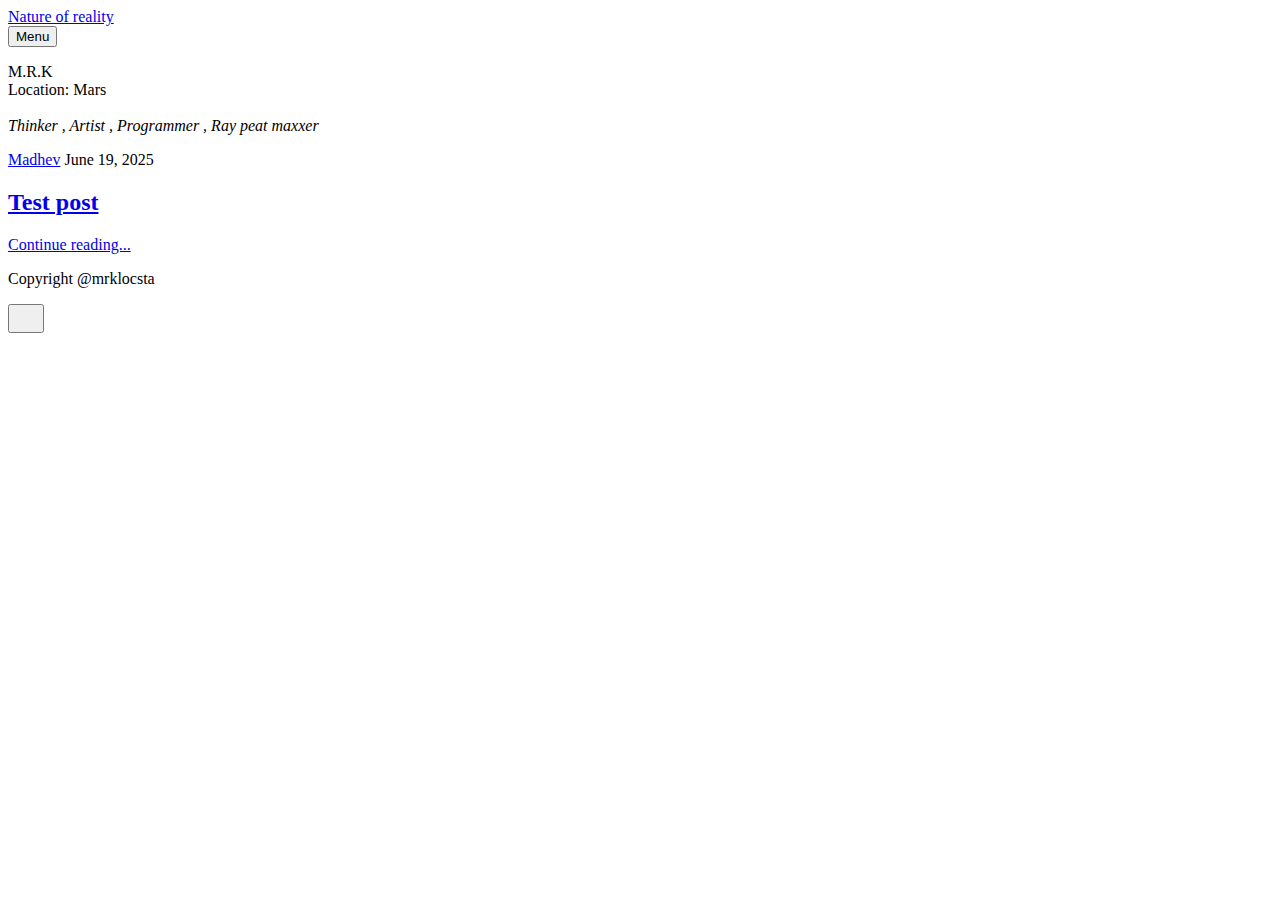
<file: index.html>
<!DOCTYPE html><html lang="en-gb"><head><meta charset="utf-8"><meta http-equiv="X-UA-Compatible" content="IE=edge"><meta name="viewport" content="width=device-width,initial-scale=1"><title>Nature of reality</title><meta name="generator" content="Publii Open-Source CMS for Static Site"><link rel="canonical" href="https://mrklocsta.xyz/"><link rel="alternate" type="application/atom+xml" href="https://mrklocsta.xyz/feed.xml" title="Nature of reality - RSS"><link rel="alternate" type="application/json" href="https://mrklocsta.xyz/feed.json" title="Nature of reality - JSON"><meta property="og:title" content="Nature of reality"><meta property="og:site_name" content="Nature of reality"><meta property="og:description" content=""><meta property="og:url" content="https://mrklocsta.xyz/"><meta property="og:type" content="website"><link rel="preload" href="https://mrklocsta.xyz/assets/dynamic/fonts/jetbrainsmono/jetbrainsmono.woff2" as="font" type="font/woff2" crossorigin><link rel="preload" href="https://mrklocsta.xyz/assets/dynamic/fonts/jetbrainsmono/jetbrainsmono-italic.woff2" as="font" type="font/woff2" crossorigin><link rel="stylesheet" href="https://mrklocsta.xyz/assets/css/style.css?v=a5fb925f45d01a2514ad2b1f733e4729"><script type="application/ld+json">{"@context":"http://schema.org","@type":"Organization","name":"Nature of reality","url":"https://mrklocsta.xyz/"}</script><noscript><style>img[loading] {
                    opacity: 1;
                }</style></noscript></head><body class="home-template"><header class="top js-header"><a class="logo" href="https://mrklocsta.xyz/">Nature of reality</a><nav class="navbar js-navbar"><button class="navbar__toggle js-toggle" aria-label="Menu" aria-haspopup="true" aria-expanded="false"><span class="navbar__toggle-box"><span class="navbar__toggle-inner">Menu</span></span></button><ul class="navbar__menu"></ul></nav></header><main><div class="hero hero--noimage"><header class="hero__content"><div class="wrapper"><p>M.R.K <br>Location: Mars<br><br><em>Thinker , Artist , Programmer , Ray peat maxxer</em></p></div></header></div><div class="wrapper feed"><article class="feed__item feed__item--centered"><div class="feed__content"><header><div class="feed__meta"><a href="https://mrklocsta.xyz/authors/madhev/" class="feed__author">Madhev</a> <time datetime="2025-06-19T14:42" class="feed__date">June 19, 2025</time></div><h2 class="feed__title"><a href="https://mrklocsta.xyz/test-post.html">Test post</a></h2></header><p></p><a href="https://mrklocsta.xyz/test-post.html" class="readmore feed__readmore">Continue reading...</a></div></article></div></main><footer class="footer"><div class="wrapper"><div class="footer__copyright"><p>Copyright @mrklocsta</p></div><button id="backToTop" class="footer__bttop" aria-label="Back to top" title="Back to top"><svg width="20" height="20"><use xlink:href="https://mrklocsta.xyz/assets/svg/svg-map.svg#toparrow"/></svg></button></div></footer><script defer="defer" src="https://mrklocsta.xyz/assets/js/scripts.min.js?v=700105c316933a8202041b6415abb233"></script><script>window.publiiThemeMenuConfig={mobileMenuMode:'overlay',animationSpeed:300,submenuWidth: 'auto',doubleClickTime:500,mobileMenuExpandableSubmenus:true,relatedContainerForOverlayMenuSelector:'.top'};</script><script>var images = document.querySelectorAll('img[loading]');
        for (var i = 0; i < images.length; i++) {
            if (images[i].complete) {
                images[i].classList.add('is-loaded');
            } else {
                images[i].addEventListener('load', function () {
                    this.classList.add('is-loaded');
                }, false);
            }
        }</script></body></html>
</file>
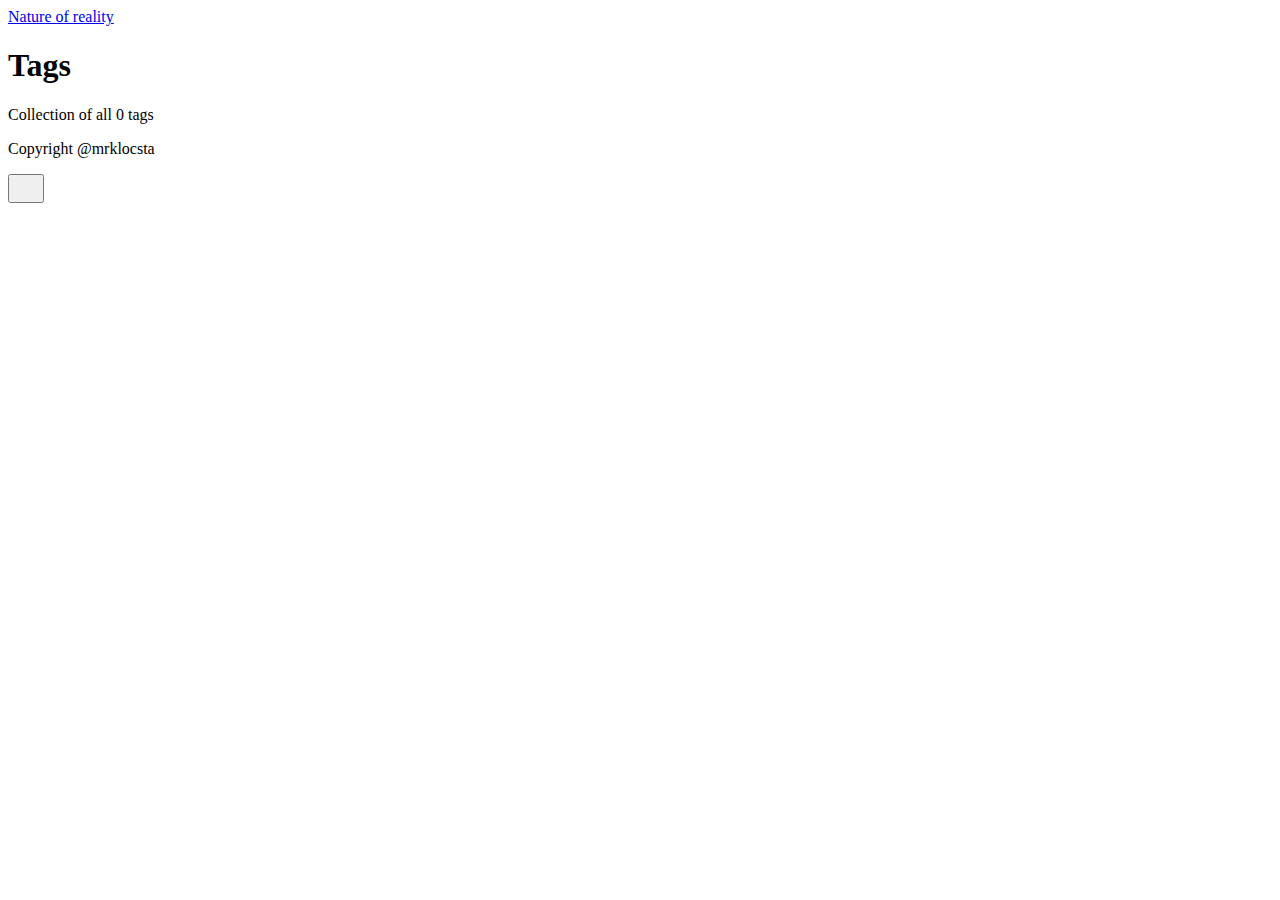
<file: tags/index.html>
<!DOCTYPE html><html lang="en-gb"><head><meta charset="utf-8"><meta http-equiv="X-UA-Compatible" content="IE=edge"><meta name="viewport" content="width=device-width,initial-scale=1"><title>All tags - Nature of reality</title><meta name="robots" content="noindex, follow"><meta name="generator" content="Publii Open-Source CMS for Static Site"><link rel="alternate" type="application/atom+xml" href="https://mrklocsta.xyz/feed.xml" title="Nature of reality - RSS"><link rel="alternate" type="application/json" href="https://mrklocsta.xyz/feed.json" title="Nature of reality - JSON"><meta property="og:title" content="Nature of reality"><meta property="og:site_name" content="Nature of reality"><meta property="og:description" content=""><meta property="og:url" content="https://mrklocsta.xyz/tags/"><meta property="og:type" content="website"><link rel="stylesheet" href="https://mrklocsta.xyz/assets/css/style.css?v=11bee19e86e8eda2cf9a60efd975666d"><script type="application/ld+json">{"@context":"http://schema.org","@type":"Organization","name":"Nature of reality","url":"https://mrklocsta.xyz/"}</script><noscript><style>img[loading] {
                    opacity: 1;
                }</style></noscript></head><body class="tags-template"><header class="top js-header"><a class="logo" href="https://mrklocsta.xyz/">Nature of reality</a></header><main class="page page--tags"><div class="hero hero--noimage"><header class="hero__content"><div class="wrapper"><h1>Tags</h1><p class="page__desc">Collection of all 0 tags</p></div></header></div><div class="wrapper"><ul class="feed feed--grid"></ul></div></main><footer class="footer"><div class="wrapper"><div class="footer__copyright"><p>Copyright @mrklocsta</p></div><button id="backToTop" class="footer__bttop" aria-label="Back to top" title="Back to top"><svg width="20" height="20"><use xlink:href="https://mrklocsta.xyz/assets/svg/svg-map.svg#toparrow"/></svg></button></div></footer><script defer="defer" src="https://mrklocsta.xyz/assets/js/scripts.min.js?v=700105c316933a8202041b6415abb233"></script><script>window.publiiThemeMenuConfig={mobileMenuMode:'sidebar',animationSpeed:300,submenuWidth: 'auto',doubleClickTime:500,mobileMenuExpandableSubmenus:true,relatedContainerForOverlayMenuSelector:'.top'};</script><script>var images = document.querySelectorAll('img[loading]');
        for (var i = 0; i < images.length; i++) {
            if (images[i].complete) {
                images[i].classList.add('is-loaded');
            } else {
                images[i].addEventListener('load', function () {
                    this.classList.add('is-loaded');
                }, false);
            }
        }</script></body></html>
</file>
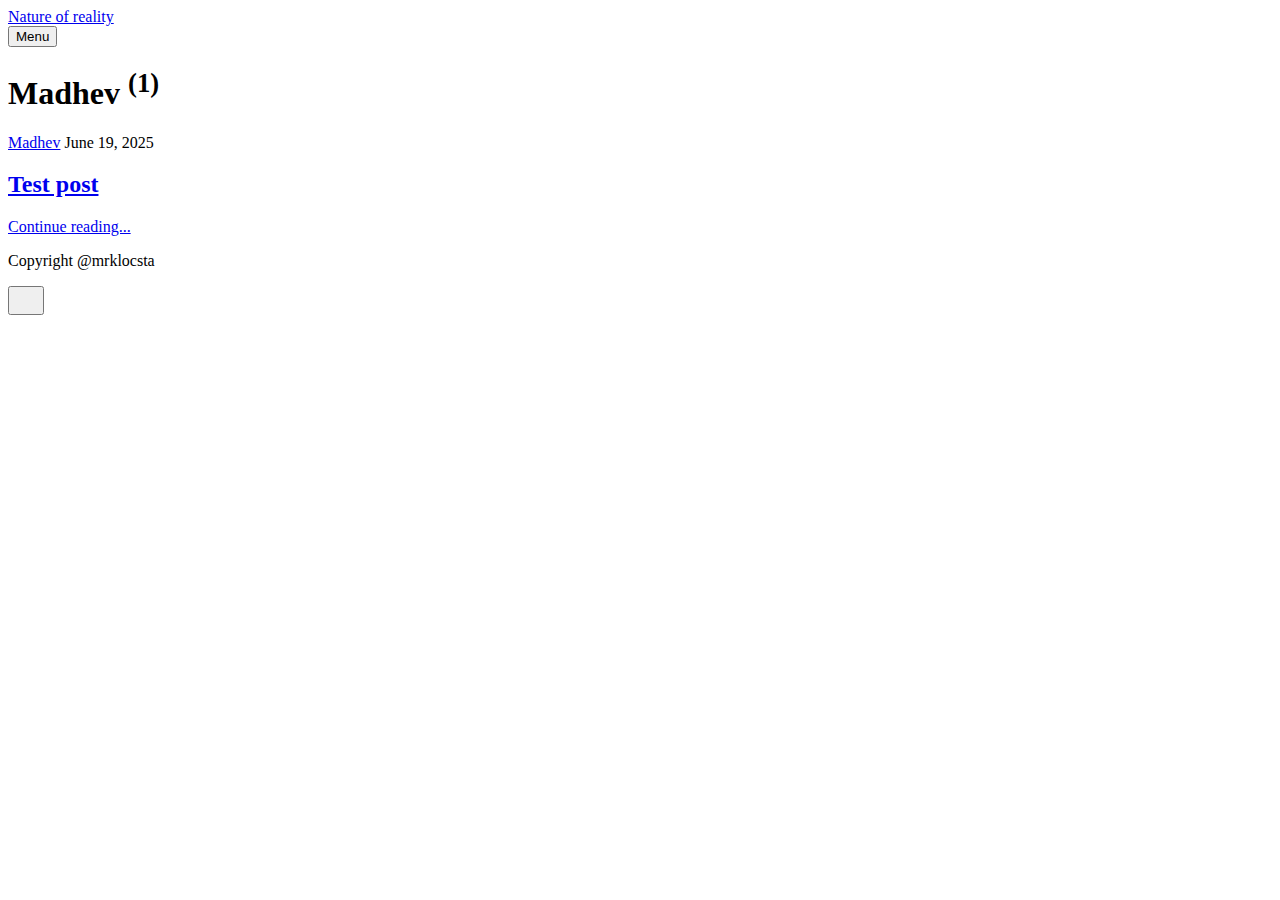
<file: authors/madhev/index.html>
<!DOCTYPE html><html lang="en-gb"><head><meta charset="utf-8"><meta http-equiv="X-UA-Compatible" content="IE=edge"><meta name="viewport" content="width=device-width,initial-scale=1"><title>Author: Madhev - Nature of reality</title><meta name="robots" content="noindex, follow"><meta name="generator" content="Publii Open-Source CMS for Static Site"><link rel="alternate" type="application/atom+xml" href="https://mrklocsta.xyz/feed.xml" title="Nature of reality - RSS"><link rel="alternate" type="application/json" href="https://mrklocsta.xyz/feed.json" title="Nature of reality - JSON"><meta property="og:title" content="Madhev"><meta property="og:site_name" content="Nature of reality"><meta property="og:description" content=""><meta property="og:url" content="https://mrklocsta.xyz/authors/madhev/"><meta property="og:type" content="website"><link rel="preload" href="https://mrklocsta.xyz/assets/dynamic/fonts/jetbrainsmono/jetbrainsmono.woff2" as="font" type="font/woff2" crossorigin><link rel="preload" href="https://mrklocsta.xyz/assets/dynamic/fonts/jetbrainsmono/jetbrainsmono-italic.woff2" as="font" type="font/woff2" crossorigin><link rel="stylesheet" href="https://mrklocsta.xyz/assets/css/style.css?v=a5fb925f45d01a2514ad2b1f733e4729"><script type="application/ld+json">{"@context":"http://schema.org","@type":"Organization","name":"Nature of reality","url":"https://mrklocsta.xyz/"}</script><noscript><style>img[loading] {
                    opacity: 1;
                }</style></noscript></head><body class="author-template"><header class="top js-header"><a class="logo" href="https://mrklocsta.xyz/">Nature of reality</a><nav class="navbar js-navbar"><button class="navbar__toggle js-toggle" aria-label="Menu" aria-haspopup="true" aria-expanded="false"><span class="navbar__toggle-box"><span class="navbar__toggle-inner">Menu</span></span></button><ul class="navbar__menu"></ul></nav></header><main class="page page--author"><div class="hero hero--noimage"><header class="hero__content"><div class="wrapper page--author__wrapper"><div><h1>Madhev <sup>(1)</sup></h1></div></div></header></div><div class="wrapper feed"><article class="feed__item feed__item--centered"><div class="feed__content"><header><div class="feed__meta"><a href="https://mrklocsta.xyz/authors/madhev/" class="feed__author">Madhev</a> <time datetime="2025-06-19T14:42" class="feed__date">June 19, 2025</time></div><h2 class="feed__title"><a href="https://mrklocsta.xyz/test-post.html">Test post</a></h2></header><p></p><a href="https://mrklocsta.xyz/test-post.html" class="readmore feed__readmore">Continue reading...</a></div></article></div></main><footer class="footer"><div class="wrapper"><div class="footer__copyright"><p>Copyright @mrklocsta</p></div><button id="backToTop" class="footer__bttop" aria-label="Back to top" title="Back to top"><svg width="20" height="20"><use xlink:href="https://mrklocsta.xyz/assets/svg/svg-map.svg#toparrow"/></svg></button></div></footer><script defer="defer" src="https://mrklocsta.xyz/assets/js/scripts.min.js?v=700105c316933a8202041b6415abb233"></script><script>window.publiiThemeMenuConfig={mobileMenuMode:'overlay',animationSpeed:300,submenuWidth: 'auto',doubleClickTime:500,mobileMenuExpandableSubmenus:true,relatedContainerForOverlayMenuSelector:'.top'};</script><script>var images = document.querySelectorAll('img[loading]');
        for (var i = 0; i < images.length; i++) {
            if (images[i].complete) {
                images[i].classList.add('is-loaded');
            } else {
                images[i].addEventListener('load', function () {
                    this.classList.add('is-loaded');
                }, false);
            }
        }</script></body></html>
</file>
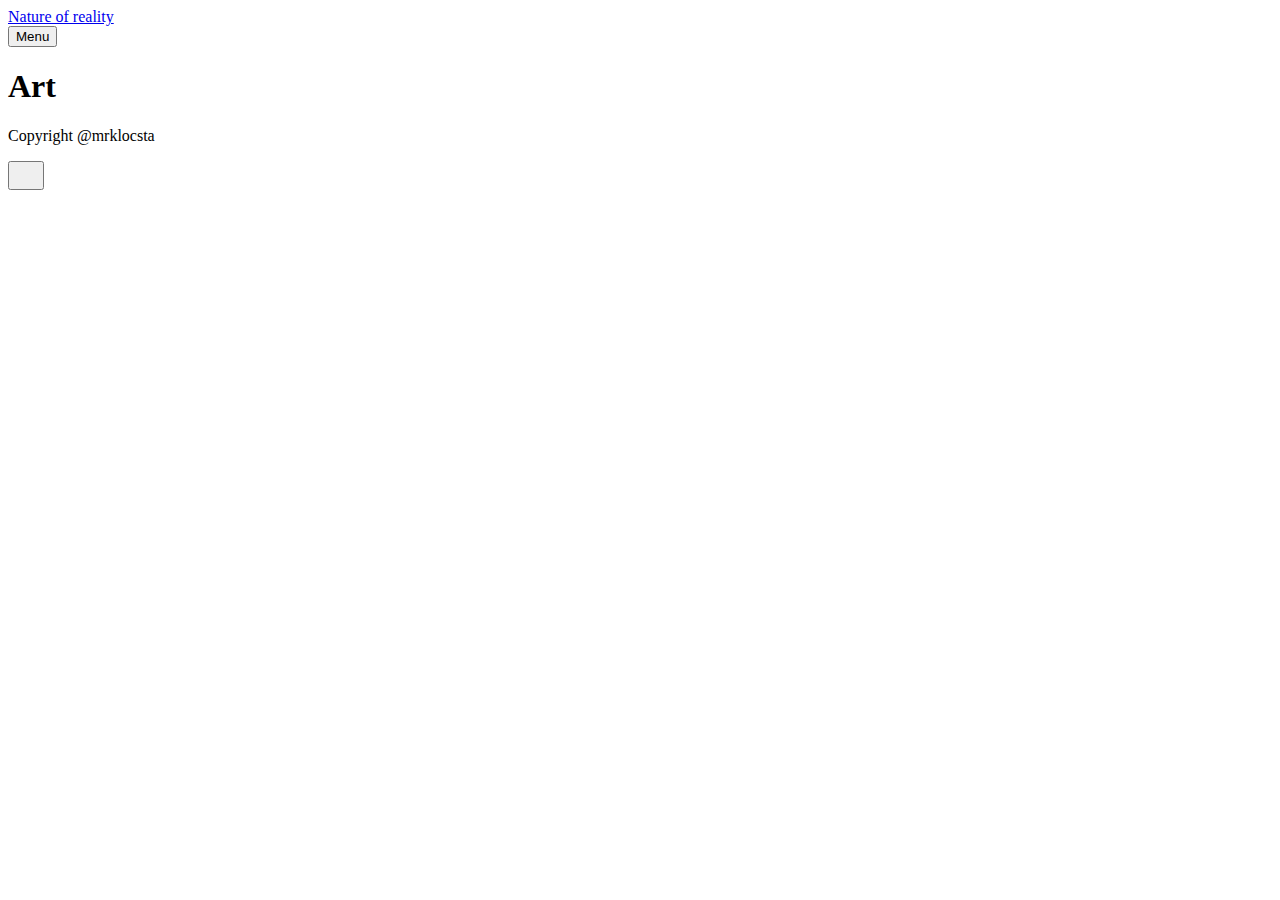
<file: art.html>
<!DOCTYPE html><html lang="en-gb"><head><meta charset="utf-8"><meta http-equiv="X-UA-Compatible" content="IE=edge"><meta name="viewport" content="width=device-width,initial-scale=1"><title>Art - Nature of reality</title><meta name="generator" content="Publii Open-Source CMS for Static Site"><link rel="canonical" href="https://mrklocsta.xyz/art.html"><link rel="alternate" type="application/atom+xml" href="https://mrklocsta.xyz/feed.xml" title="Nature of reality - RSS"><link rel="alternate" type="application/json" href="https://mrklocsta.xyz/feed.json" title="Nature of reality - JSON"><meta property="og:title" content="Art"><meta property="og:site_name" content="Nature of reality"><meta property="og:description" content=""><meta property="og:url" content="https://mrklocsta.xyz/art.html"><meta property="og:type" content="article"><link rel="preload" href="https://mrklocsta.xyz/assets/dynamic/fonts/jetbrainsmono/jetbrainsmono.woff2" as="font" type="font/woff2" crossorigin><link rel="preload" href="https://mrklocsta.xyz/assets/dynamic/fonts/jetbrainsmono/jetbrainsmono-italic.woff2" as="font" type="font/woff2" crossorigin><link rel="stylesheet" href="https://mrklocsta.xyz/assets/css/style.css?v=a5fb925f45d01a2514ad2b1f733e4729"><script type="application/ld+json">{"@context":"http://schema.org","@type":"Article","mainEntityOfPage":{"@type":"WebPage","@id":"https://mrklocsta.xyz/art.html"},"headline":"Art","datePublished":"2025-06-19T14:33+01:00","dateModified":"2025-06-19T14:33+01:00","description":"","author":{"@type":"Person","name":"Madhev","url":"https://mrklocsta.xyz/authors/madhev/"},"publisher":{"@type":"Organization","name":"Madhev"}}</script><noscript><style>img[loading] {
                    opacity: 1;
                }</style></noscript></head><body class="page-template"><header class="top js-header"><a class="logo" href="https://mrklocsta.xyz/">Nature of reality</a><nav class="navbar js-navbar"><button class="navbar__toggle js-toggle" aria-label="Menu" aria-haspopup="true" aria-expanded="false"><span class="navbar__toggle-box"><span class="navbar__toggle-inner">Menu</span></span></button><ul class="navbar__menu"></ul></nav></header><main class="page"><article class="content"><div class="hero hero--noimage"><header class="hero__content"><div class="wrapper"><h1>Art</h1></div></header></div><div class="entry-wrapper content__entry"></div></article></main><footer class="footer"><div class="wrapper"><div class="footer__copyright"><p>Copyright @mrklocsta</p></div><button id="backToTop" class="footer__bttop" aria-label="Back to top" title="Back to top"><svg width="20" height="20"><use xlink:href="https://mrklocsta.xyz/assets/svg/svg-map.svg#toparrow"/></svg></button></div></footer><script defer="defer" src="https://mrklocsta.xyz/assets/js/scripts.min.js?v=700105c316933a8202041b6415abb233"></script><script>window.publiiThemeMenuConfig={mobileMenuMode:'overlay',animationSpeed:300,submenuWidth: 'auto',doubleClickTime:500,mobileMenuExpandableSubmenus:true,relatedContainerForOverlayMenuSelector:'.top'};</script><script>var images = document.querySelectorAll('img[loading]');
        for (var i = 0; i < images.length; i++) {
            if (images[i].complete) {
                images[i].classList.add('is-loaded');
            } else {
                images[i].addEventListener('load', function () {
                    this.classList.add('is-loaded');
                }, false);
            }
        }</script></body></html>
</file>
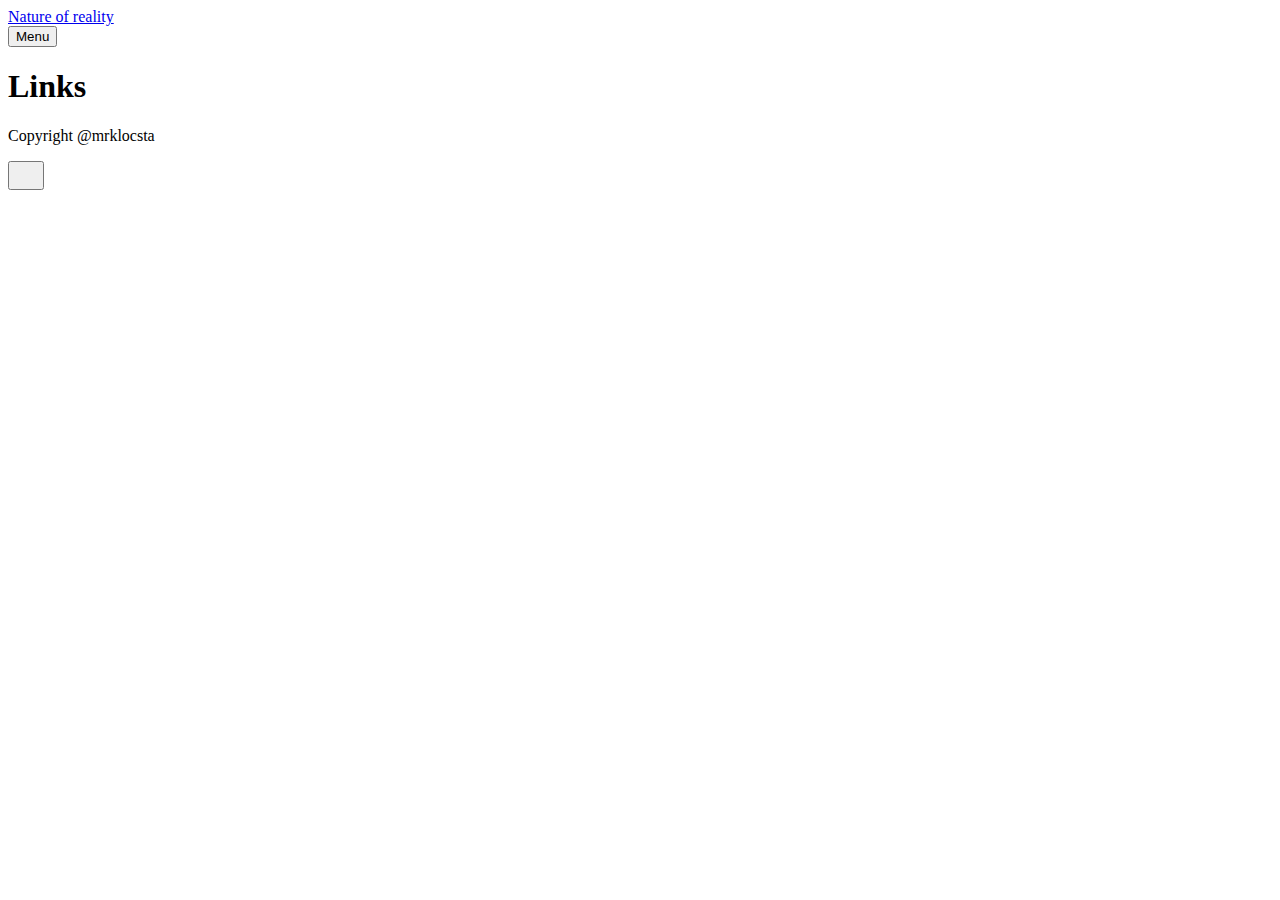
<file: links.html>
<!DOCTYPE html><html lang="en-gb"><head><meta charset="utf-8"><meta http-equiv="X-UA-Compatible" content="IE=edge"><meta name="viewport" content="width=device-width,initial-scale=1"><title>Links - Nature of reality</title><meta name="generator" content="Publii Open-Source CMS for Static Site"><link rel="canonical" href="https://mrklocsta.xyz/links.html"><link rel="alternate" type="application/atom+xml" href="https://mrklocsta.xyz/feed.xml" title="Nature of reality - RSS"><link rel="alternate" type="application/json" href="https://mrklocsta.xyz/feed.json" title="Nature of reality - JSON"><meta property="og:title" content="Links"><meta property="og:site_name" content="Nature of reality"><meta property="og:description" content=""><meta property="og:url" content="https://mrklocsta.xyz/links.html"><meta property="og:type" content="article"><link rel="preload" href="https://mrklocsta.xyz/assets/dynamic/fonts/jetbrainsmono/jetbrainsmono.woff2" as="font" type="font/woff2" crossorigin><link rel="preload" href="https://mrklocsta.xyz/assets/dynamic/fonts/jetbrainsmono/jetbrainsmono-italic.woff2" as="font" type="font/woff2" crossorigin><link rel="stylesheet" href="https://mrklocsta.xyz/assets/css/style.css?v=a5fb925f45d01a2514ad2b1f733e4729"><script type="application/ld+json">{"@context":"http://schema.org","@type":"Article","mainEntityOfPage":{"@type":"WebPage","@id":"https://mrklocsta.xyz/links.html"},"headline":"Links","datePublished":"2025-06-19T14:33+01:00","dateModified":"2025-06-19T14:33+01:00","description":"","author":{"@type":"Person","name":"Madhev","url":"https://mrklocsta.xyz/authors/madhev/"},"publisher":{"@type":"Organization","name":"Madhev"}}</script><noscript><style>img[loading] {
                    opacity: 1;
                }</style></noscript></head><body class="page-template"><header class="top js-header"><a class="logo" href="https://mrklocsta.xyz/">Nature of reality</a><nav class="navbar js-navbar"><button class="navbar__toggle js-toggle" aria-label="Menu" aria-haspopup="true" aria-expanded="false"><span class="navbar__toggle-box"><span class="navbar__toggle-inner">Menu</span></span></button><ul class="navbar__menu"></ul></nav></header><main class="page"><article class="content"><div class="hero hero--noimage"><header class="hero__content"><div class="wrapper"><h1>Links</h1></div></header></div><div class="entry-wrapper content__entry"></div></article></main><footer class="footer"><div class="wrapper"><div class="footer__copyright"><p>Copyright @mrklocsta</p></div><button id="backToTop" class="footer__bttop" aria-label="Back to top" title="Back to top"><svg width="20" height="20"><use xlink:href="https://mrklocsta.xyz/assets/svg/svg-map.svg#toparrow"/></svg></button></div></footer><script defer="defer" src="https://mrklocsta.xyz/assets/js/scripts.min.js?v=700105c316933a8202041b6415abb233"></script><script>window.publiiThemeMenuConfig={mobileMenuMode:'overlay',animationSpeed:300,submenuWidth: 'auto',doubleClickTime:500,mobileMenuExpandableSubmenus:true,relatedContainerForOverlayMenuSelector:'.top'};</script><script>var images = document.querySelectorAll('img[loading]');
        for (var i = 0; i < images.length; i++) {
            if (images[i].complete) {
                images[i].classList.add('is-loaded');
            } else {
                images[i].addEventListener('load', function () {
                    this.classList.add('is-loaded');
                }, false);
            }
        }</script></body></html>
</file>
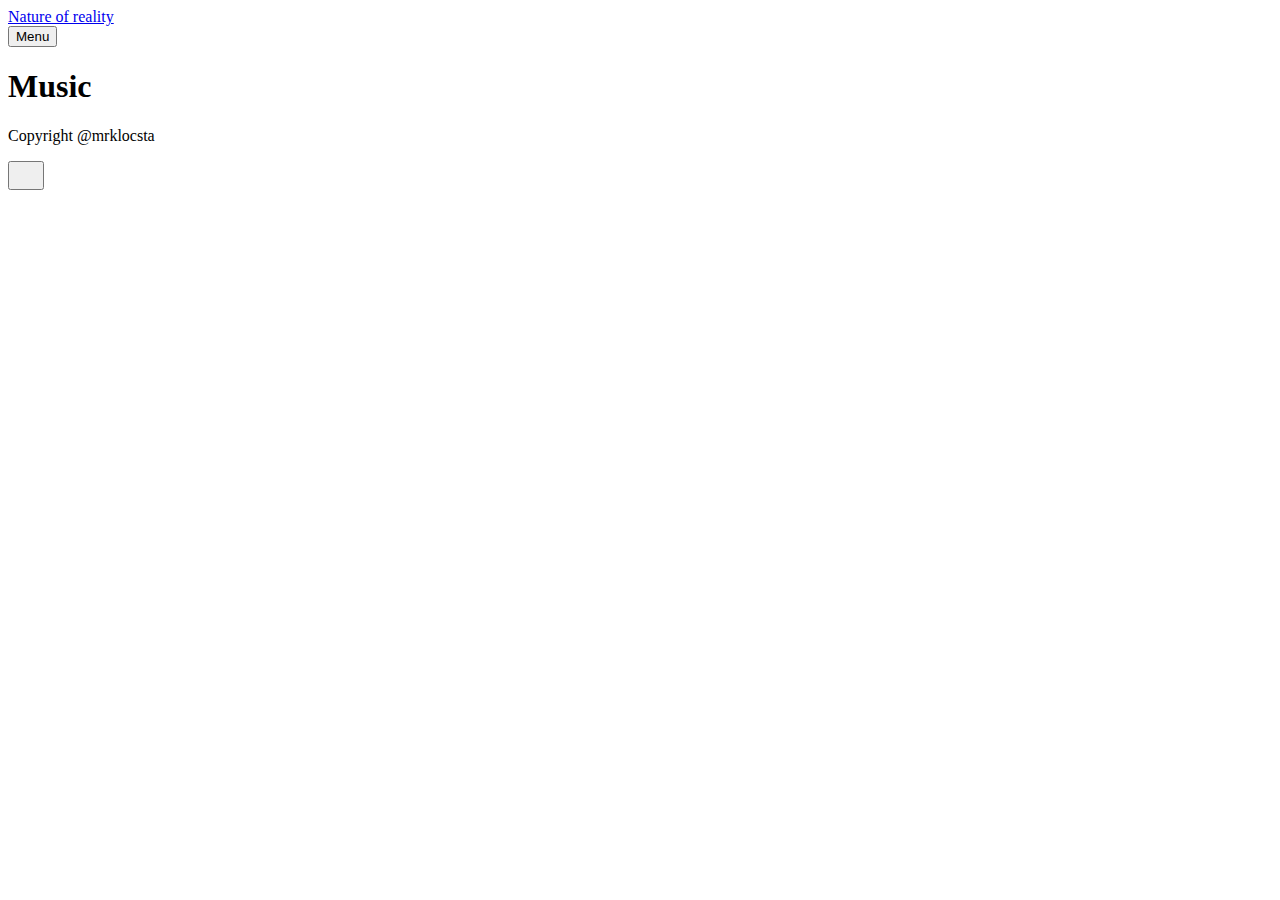
<file: music.html>
<!DOCTYPE html><html lang="en-gb"><head><meta charset="utf-8"><meta http-equiv="X-UA-Compatible" content="IE=edge"><meta name="viewport" content="width=device-width,initial-scale=1"><title>Music - Nature of reality</title><meta name="generator" content="Publii Open-Source CMS for Static Site"><link rel="canonical" href="https://mrklocsta.xyz/music.html"><link rel="alternate" type="application/atom+xml" href="https://mrklocsta.xyz/feed.xml" title="Nature of reality - RSS"><link rel="alternate" type="application/json" href="https://mrklocsta.xyz/feed.json" title="Nature of reality - JSON"><meta property="og:title" content="Music"><meta property="og:site_name" content="Nature of reality"><meta property="og:description" content=""><meta property="og:url" content="https://mrklocsta.xyz/music.html"><meta property="og:type" content="article"><link rel="preload" href="https://mrklocsta.xyz/assets/dynamic/fonts/jetbrainsmono/jetbrainsmono.woff2" as="font" type="font/woff2" crossorigin><link rel="preload" href="https://mrklocsta.xyz/assets/dynamic/fonts/jetbrainsmono/jetbrainsmono-italic.woff2" as="font" type="font/woff2" crossorigin><link rel="stylesheet" href="https://mrklocsta.xyz/assets/css/style.css?v=d447c7c93e71d940303fc038ec43e636"><script type="application/ld+json">{"@context":"http://schema.org","@type":"Article","mainEntityOfPage":{"@type":"WebPage","@id":"https://mrklocsta.xyz/music.html"},"headline":"Music","datePublished":"2025-06-19T14:33+01:00","dateModified":"2025-06-19T14:33+01:00","description":"","author":{"@type":"Person","name":"Madhev","url":"https://mrklocsta.xyz/authors/madhev/"},"publisher":{"@type":"Organization","name":"Madhev"}}</script><noscript><style>img[loading] {
                    opacity: 1;
                }</style></noscript></head><body class="page-template"><header class="top js-header"><a class="logo" href="https://mrklocsta.xyz/">Nature of reality</a><nav class="navbar js-navbar"><button class="navbar__toggle js-toggle" aria-label="Menu" aria-haspopup="true" aria-expanded="false"><span class="navbar__toggle-box"><span class="navbar__toggle-inner">Menu</span></span></button><ul class="navbar__menu"></ul></nav></header><main class="page"><article class="content"><div class="hero hero--noimage"><header class="hero__content"><div class="wrapper"><h1>Music</h1></div></header></div><div class="entry-wrapper content__entry"></div></article></main><footer class="footer"><div class="wrapper"><div class="footer__copyright"><p>Copyright @mrklocsta</p></div><button id="backToTop" class="footer__bttop" aria-label="Back to top" title="Back to top"><svg width="20" height="20"><use xlink:href="https://mrklocsta.xyz/assets/svg/svg-map.svg#toparrow"/></svg></button></div></footer><script defer="defer" src="https://mrklocsta.xyz/assets/js/scripts.min.js?v=700105c316933a8202041b6415abb233"></script><script>window.publiiThemeMenuConfig={mobileMenuMode:'sidebar',animationSpeed:300,submenuWidth: 'auto',doubleClickTime:500,mobileMenuExpandableSubmenus:true,relatedContainerForOverlayMenuSelector:'.top'};</script><script>var images = document.querySelectorAll('img[loading]');
        for (var i = 0; i < images.length; i++) {
            if (images[i].complete) {
                images[i].classList.add('is-loaded');
            } else {
                images[i].addEventListener('load', function () {
                    this.classList.add('is-loaded');
                }, false);
            }
        }</script></body></html>
</file>
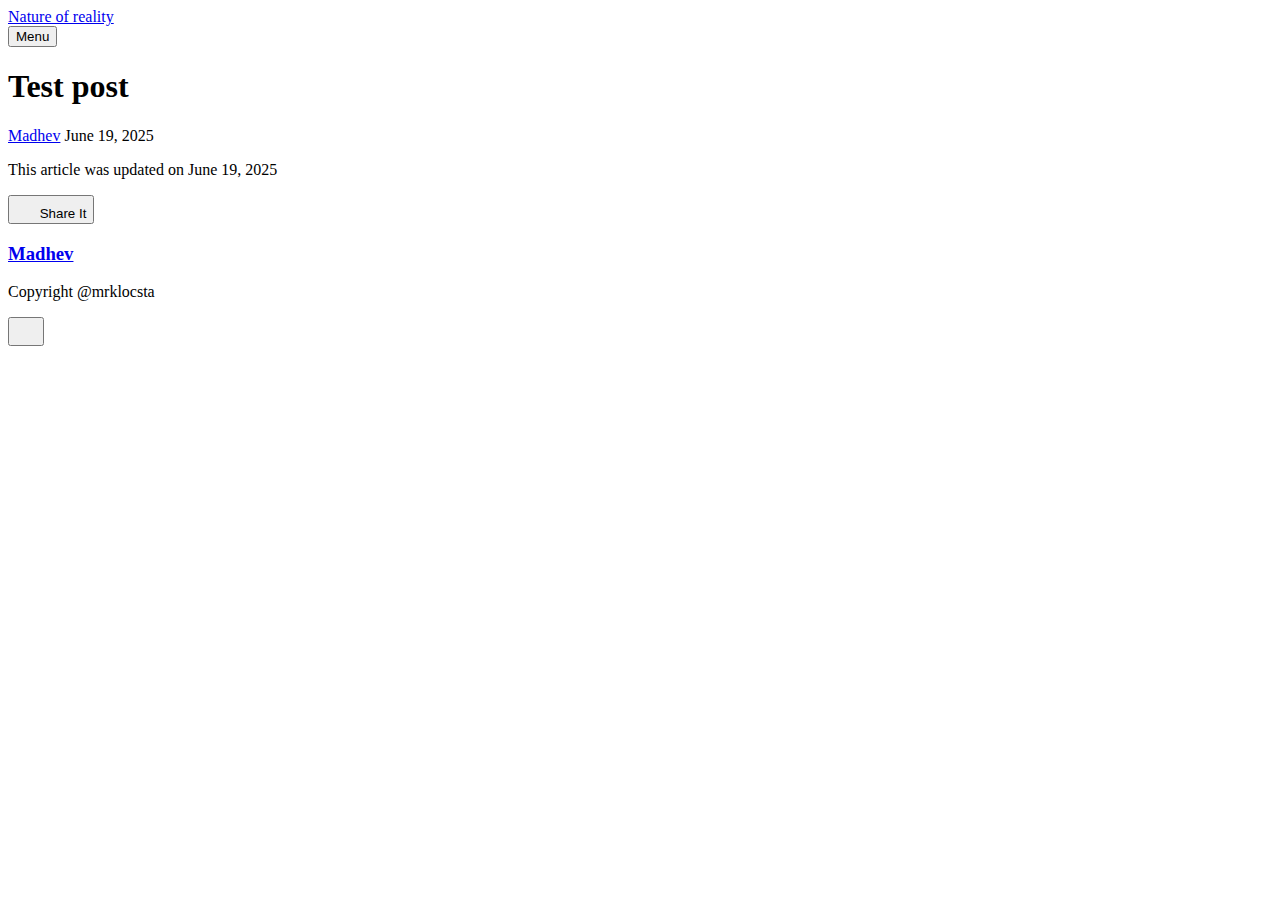
<file: test-post.html>
<!DOCTYPE html><html lang="en-gb"><head><meta charset="utf-8"><meta http-equiv="X-UA-Compatible" content="IE=edge"><meta name="viewport" content="width=device-width,initial-scale=1"><title>Test post - Nature of reality</title><meta name="generator" content="Publii Open-Source CMS for Static Site"><link rel="canonical" href="https://mrklocsta.xyz/test-post.html"><link rel="alternate" type="application/atom+xml" href="https://mrklocsta.xyz/feed.xml" title="Nature of reality - RSS"><link rel="alternate" type="application/json" href="https://mrklocsta.xyz/feed.json" title="Nature of reality - JSON"><meta property="og:title" content="Test post"><meta property="og:site_name" content="Nature of reality"><meta property="og:description" content=""><meta property="og:url" content="https://mrklocsta.xyz/test-post.html"><meta property="og:type" content="article"><link rel="preload" href="https://mrklocsta.xyz/assets/dynamic/fonts/jetbrainsmono/jetbrainsmono.woff2" as="font" type="font/woff2" crossorigin><link rel="preload" href="https://mrklocsta.xyz/assets/dynamic/fonts/jetbrainsmono/jetbrainsmono-italic.woff2" as="font" type="font/woff2" crossorigin><link rel="stylesheet" href="https://mrklocsta.xyz/assets/css/style.css?v=a5fb925f45d01a2514ad2b1f733e4729"><script type="application/ld+json">{"@context":"http://schema.org","@type":"Article","mainEntityOfPage":{"@type":"WebPage","@id":"https://mrklocsta.xyz/test-post.html"},"headline":"Test post","datePublished":"2025-06-19T14:42+01:00","dateModified":"2025-06-19T14:42+01:00","description":"","author":{"@type":"Person","name":"Madhev","url":"https://mrklocsta.xyz/authors/madhev/"},"publisher":{"@type":"Organization","name":"Madhev"}}</script><noscript><style>img[loading] {
                    opacity: 1;
                }</style></noscript></head><body class="post-template"><header class="top js-header"><a class="logo" href="https://mrklocsta.xyz/">Nature of reality</a><nav class="navbar js-navbar"><button class="navbar__toggle js-toggle" aria-label="Menu" aria-haspopup="true" aria-expanded="false"><span class="navbar__toggle-box"><span class="navbar__toggle-inner">Menu</span></span></button><ul class="navbar__menu"></ul></nav></header><main class="post"><article class="content"><div class="hero hero--noimage"><header class="hero__content"><div class="wrapper"><h1>Test post</h1><div class="feed__meta content__meta"><a href="https://mrklocsta.xyz/authors/madhev/" class="feed__author">Madhev</a> <time datetime="2025-06-19T14:42" class="feed__date">June 19, 2025</time></div></div></header></div><div class="entry-wrapper content__entry"></div><footer class="content__footer"><div class="entry-wrapper"><p class="content__updated">This article was updated on June 19, 2025</p><div class="content__actions"><div class="content__share"><button class="btn--icon content__share-button js-content__share-button"><svg width="20" height="20" aria-hidden="true"><use xlink:href="https://mrklocsta.xyz/assets/svg/svg-map.svg#share"></use></svg> <span>Share It</span></button><div class="content__share-popup js-content__share-popup"></div></div></div><div class="content__bio bio"><div><h3 class="h4 bio__name"><a href="https://mrklocsta.xyz/authors/madhev/" rel="author">Madhev</a></h3></div></div></div></footer></article></main><footer class="footer footer--glued"><div class="wrapper"><div class="footer__copyright"><p>Copyright @mrklocsta</p></div><button id="backToTop" class="footer__bttop" aria-label="Back to top" title="Back to top"><svg width="20" height="20"><use xlink:href="https://mrklocsta.xyz/assets/svg/svg-map.svg#toparrow"/></svg></button></div></footer><script defer="defer" src="https://mrklocsta.xyz/assets/js/scripts.min.js?v=700105c316933a8202041b6415abb233"></script><script>window.publiiThemeMenuConfig={mobileMenuMode:'overlay',animationSpeed:300,submenuWidth: 'auto',doubleClickTime:500,mobileMenuExpandableSubmenus:true,relatedContainerForOverlayMenuSelector:'.top'};</script><script>var images = document.querySelectorAll('img[loading]');
        for (var i = 0; i < images.length; i++) {
            if (images[i].complete) {
                images[i].classList.add('is-loaded');
            } else {
                images[i].addEventListener('load', function () {
                    this.classList.add('is-loaded');
                }, false);
            }
        }</script></body></html>
</file>
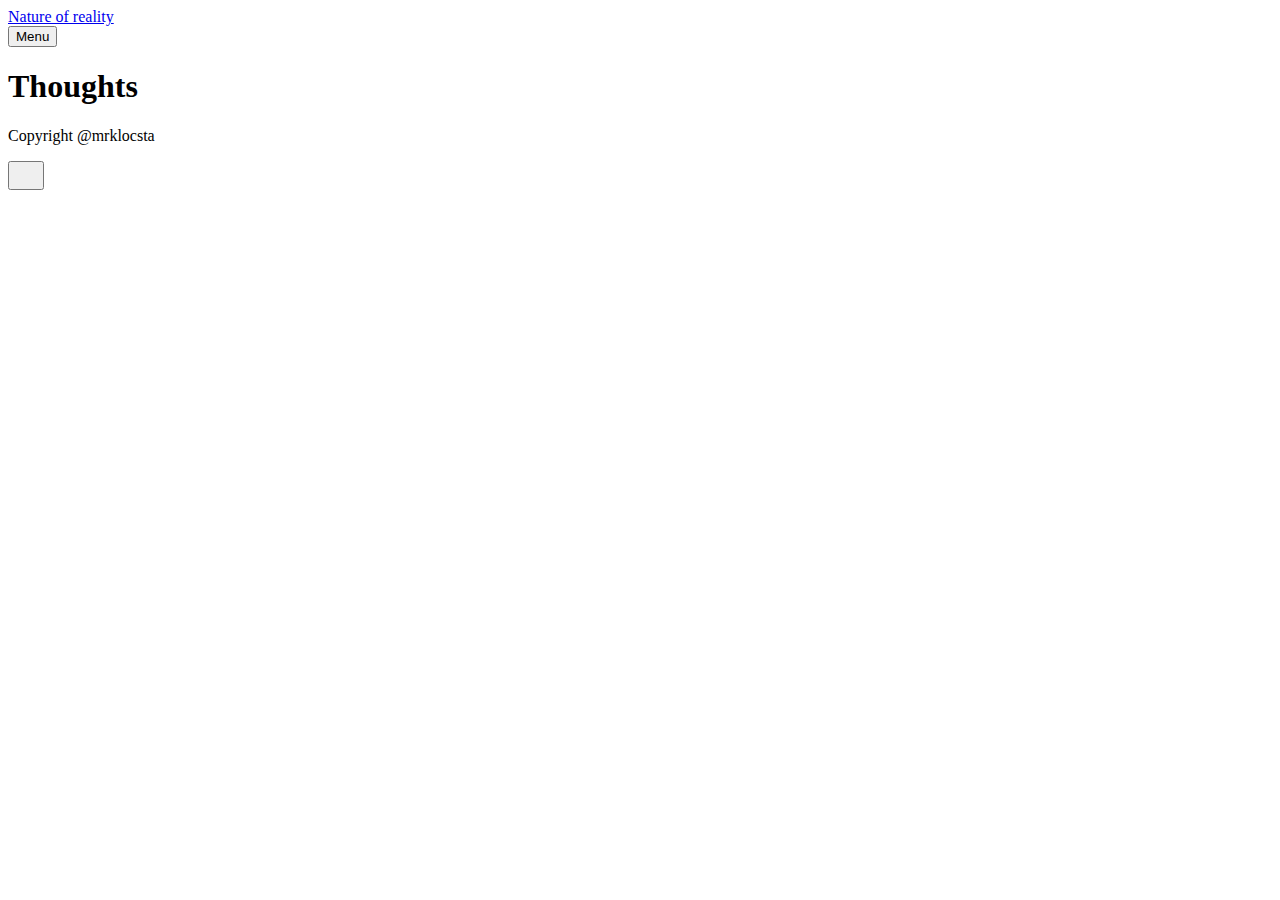
<file: thoughts.html>
<!DOCTYPE html><html lang="en-gb"><head><meta charset="utf-8"><meta http-equiv="X-UA-Compatible" content="IE=edge"><meta name="viewport" content="width=device-width,initial-scale=1"><title>Thoughts - Nature of reality</title><meta name="generator" content="Publii Open-Source CMS for Static Site"><link rel="canonical" href="https://mrklocsta.xyz/thoughts.html"><link rel="alternate" type="application/atom+xml" href="https://mrklocsta.xyz/feed.xml" title="Nature of reality - RSS"><link rel="alternate" type="application/json" href="https://mrklocsta.xyz/feed.json" title="Nature of reality - JSON"><meta property="og:title" content="Thoughts"><meta property="og:site_name" content="Nature of reality"><meta property="og:description" content=""><meta property="og:url" content="https://mrklocsta.xyz/thoughts.html"><meta property="og:type" content="article"><link rel="preload" href="https://mrklocsta.xyz/assets/dynamic/fonts/jetbrainsmono/jetbrainsmono.woff2" as="font" type="font/woff2" crossorigin><link rel="preload" href="https://mrklocsta.xyz/assets/dynamic/fonts/jetbrainsmono/jetbrainsmono-italic.woff2" as="font" type="font/woff2" crossorigin><link rel="stylesheet" href="https://mrklocsta.xyz/assets/css/style.css?v=a5fb925f45d01a2514ad2b1f733e4729"><script type="application/ld+json">{"@context":"http://schema.org","@type":"Article","mainEntityOfPage":{"@type":"WebPage","@id":"https://mrklocsta.xyz/thoughts.html"},"headline":"Thoughts","datePublished":"2025-06-19T14:33+01:00","dateModified":"2025-06-19T14:33+01:00","description":"","author":{"@type":"Person","name":"Madhev","url":"https://mrklocsta.xyz/authors/madhev/"},"publisher":{"@type":"Organization","name":"Madhev"}}</script><noscript><style>img[loading] {
                    opacity: 1;
                }</style></noscript></head><body class="page-template"><header class="top js-header"><a class="logo" href="https://mrklocsta.xyz/">Nature of reality</a><nav class="navbar js-navbar"><button class="navbar__toggle js-toggle" aria-label="Menu" aria-haspopup="true" aria-expanded="false"><span class="navbar__toggle-box"><span class="navbar__toggle-inner">Menu</span></span></button><ul class="navbar__menu"></ul></nav></header><main class="page"><article class="content"><div class="hero hero--noimage"><header class="hero__content"><div class="wrapper"><h1>Thoughts</h1></div></header></div><div class="entry-wrapper content__entry"></div></article></main><footer class="footer"><div class="wrapper"><div class="footer__copyright"><p>Copyright @mrklocsta</p></div><button id="backToTop" class="footer__bttop" aria-label="Back to top" title="Back to top"><svg width="20" height="20"><use xlink:href="https://mrklocsta.xyz/assets/svg/svg-map.svg#toparrow"/></svg></button></div></footer><script defer="defer" src="https://mrklocsta.xyz/assets/js/scripts.min.js?v=700105c316933a8202041b6415abb233"></script><script>window.publiiThemeMenuConfig={mobileMenuMode:'overlay',animationSpeed:300,submenuWidth: 'auto',doubleClickTime:500,mobileMenuExpandableSubmenus:true,relatedContainerForOverlayMenuSelector:'.top'};</script><script>var images = document.querySelectorAll('img[loading]');
        for (var i = 0; i < images.length; i++) {
            if (images[i].complete) {
                images[i].classList.add('is-loaded');
            } else {
                images[i].addEventListener('load', function () {
                    this.classList.add('is-loaded');
                }, false);
            }
        }</script></body></html>
</file>
